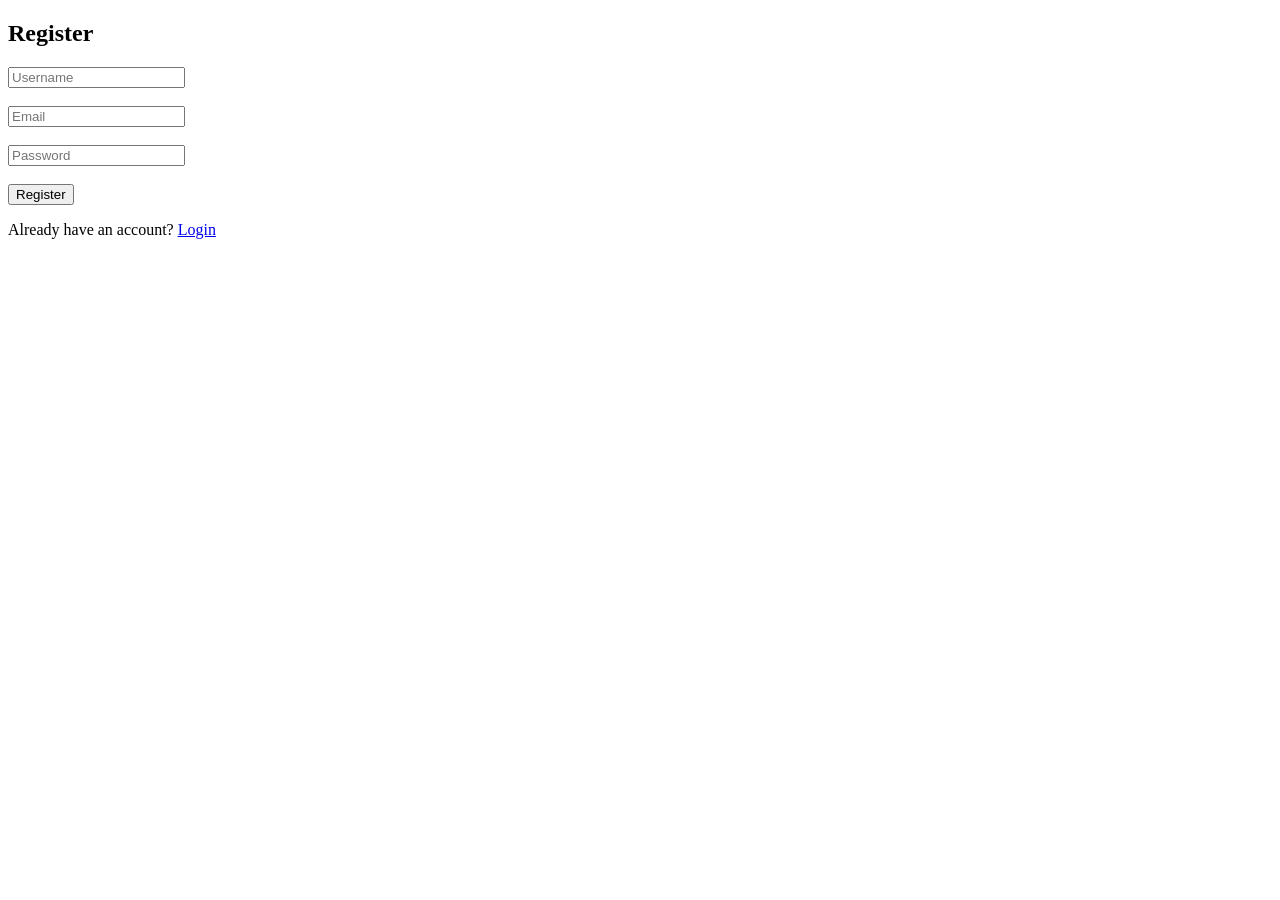
<file: templates/register.html>
<!DOCTYPE html>
<html>
<head>
    <title>Register</title>
</head>
<body>
    <h2>Register</h2>
    <form method="POST">
        <input type="text" name="username" placeholder="Username" required><br><br>
        <input type="email" name="email" placeholder="Email" required><br><br>
        <input type="password" name="password" placeholder="Password" required><br><br>
        <button type="submit">Register</button>
    </form>
    <p>Already have an account? <a href="/login">Login</a></p>
</body>
</html>
</file>
